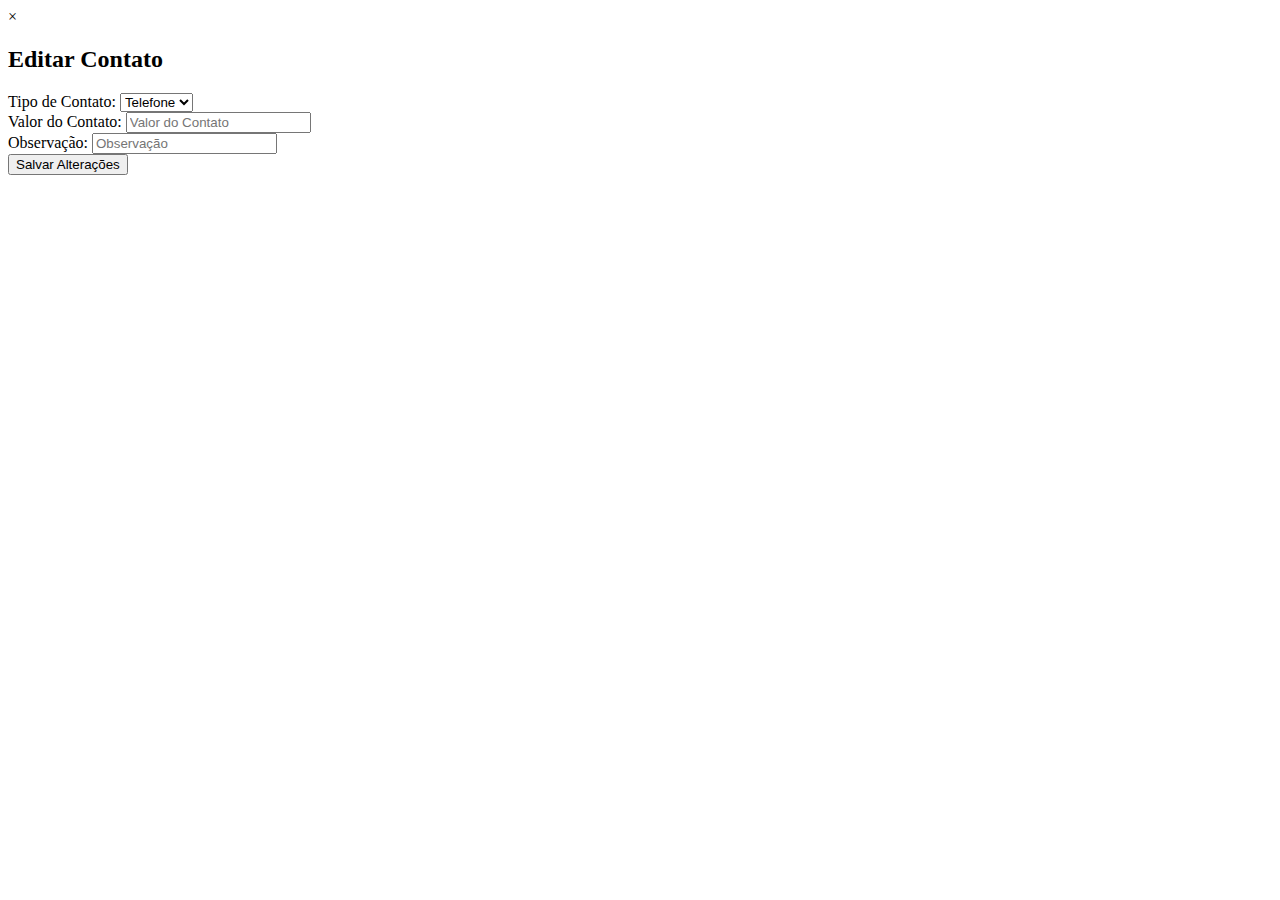
<file: src/main/resources/templates/editContactModal.html>
<!DOCTYPE html>
<html lang="en" xmlns:th="http://www.thymeleaf.org">
<head>
  <meta charset="UTF-8">
  <title>Editar Contato</title>
  <link rel="stylesheet" th:href="@{/css/modal.css}">
  <link rel="stylesheet" th:href="@{/css/footer.css}">
  <link rel="stylesheet" th:href="@{/css/header.css}">
  <link rel="stylesheet" th:href="@{/css/style.css}">
  <link rel="stylesheet" th:href="@{/css/profile.css}">
</head>
<body>
<div th:fragment="editContactModal(contactId, contactType, contactValue, contactObservation)">
  <div id="editContactModal" class="modal" th:data-id="${contactId}">
    <div class="modal-content">
      <span class="close" onclick="closeEditContactModal()">&times;</span>
      <h2>Editar Contato</h2>
      <form id="editContactForm" onsubmit="return updateContact(event)">
        <div class="form-group">
          <label for="editContactType">Tipo de Contato:</label>
          <select id="editContactType" required>
            <option value="TELEFONE" th:selected="${contactType == 'TELEFONE'}">Telefone</option>
            <option value="EMAIL" th:selected="${contactType == 'EMAIL'}">Email</option>
          </select>
        </div>
        <div class="form-group">
          <label for="editContactValue">Valor do Contato:</label>
          <input type="text" id="editContactValue" th:value="${contactValue}" placeholder="Valor do Contato" required />
        </div>
        <div class="form-group">
          <label for="editContactObservation">Observação:</label>
          <input type="text" id="editContactObservation" th:value="${contactObservation}" placeholder="Observação" />
        </div>
        <div class="button-group">
          <button type="submit" class="btn btn-primary">Salvar Alterações</button>
        </div>
      </form>
    </div>
  </div>
</div>
</body>
</html>
</file>
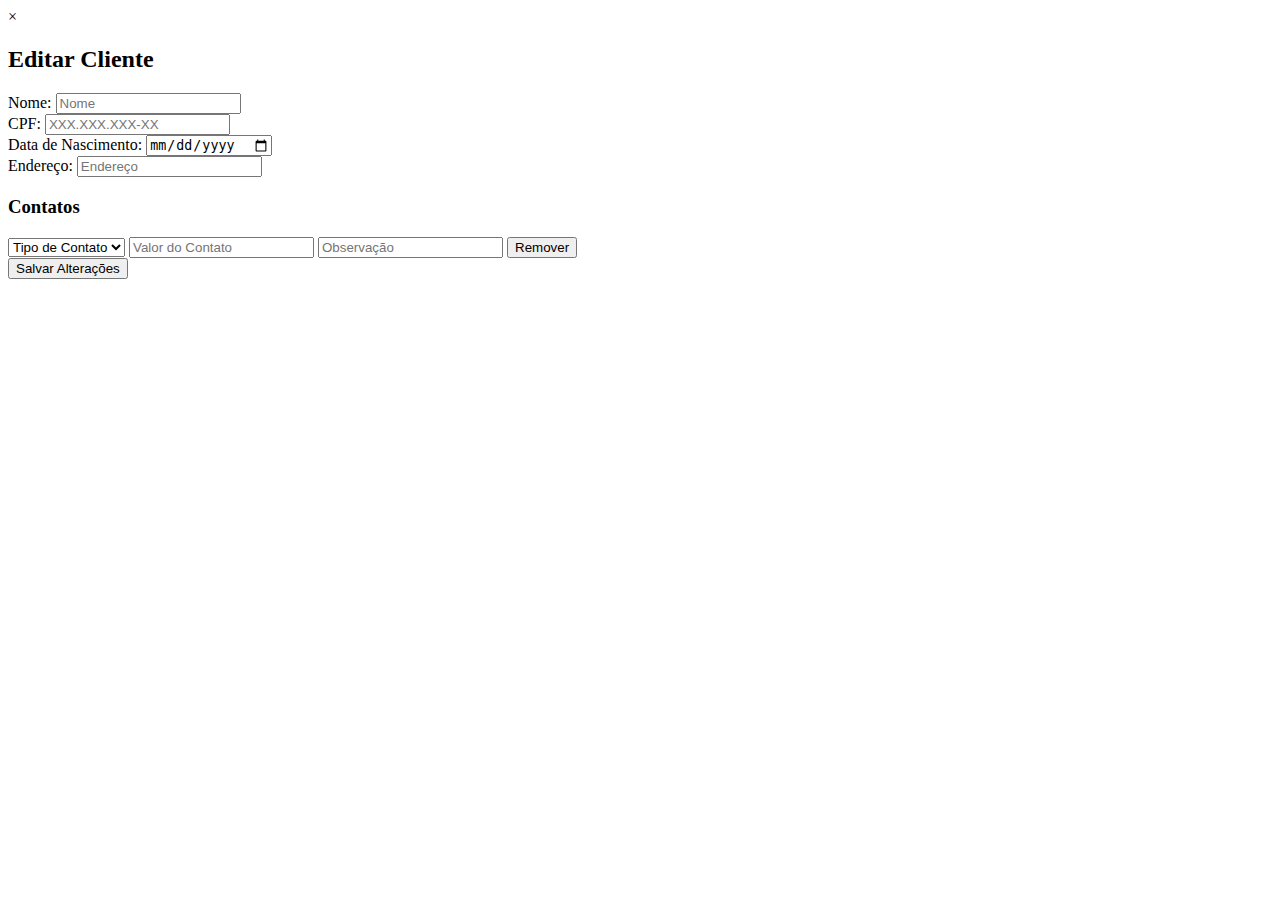
<file: src/main/resources/templates/editModal.html>
<!DOCTYPE html>
<html lang="en" xmlns:th="http://www.thymeleaf.org">
<head>
  <meta charset="UTF-8">
  <title>Editar Dados</title>
  <link rel="stylesheet" th:href="@{/css/modal.css}">
</head>
<body>
<div th:fragment="editModal(id, name, cpf, birthDate, address, contacts)">
  <div id="editClientModal" class="modal" th:data-id="${id}">
    <div class="modal-content">
      <span class="close" onclick="closeEditModal()">&times;</span>
      <h2>Editar Cliente</h2>
      <form id="editClientForm" onsubmit="return updateClient(event)">
        <div class="form-group">
          <label for="editClientName">Nome:</label>
          <input type="text" id="editClientName" placeholder="Nome" th:value="${name}" required />
        </div>
        <div class="form-group">
          <label for="editClientCpf">CPF:</label>
          <input type="text" id="editClientCpf" placeholder="XXX.XXX.XXX-XX" th:value="${cpf}" required />
        </div>
        <div class="form-group">
          <label for="editClientBirthDate">Data de Nascimento:</label>
          <input type="date" id="editClientBirthDate" th:value="${birthDate}" required />
        </div>
        <div class="form-group">
          <label for="editClientAddress">Endereço:</label>
          <input type="text" id="editClientAddress" placeholder="Endereço" th:value="${address}" />
        </div>
        <h3>Contatos</h3>
        <div id="editContactList">
          <div th:each="contact : ${contacts}" class="contact-item">
            <select class="contactType" required>
              <option value="" disabled selected>Tipo de Contato</option>
              <option value="TELEFONE" th:selected="${contact.tipoContato == 'TELEFONE'}">Telefone</option>
              <option value="EMAIL" th:selected="${contact.tipoContato == 'EMAIL'}">Email</option>
            </select>
            <input type="text" class="contactValue" th:value="${contact.valorContato}" placeholder="Valor do Contato" required />
            <input type="text" class="contactObservation" th:value="${contact.observacao}" placeholder="Observação" />
            <button type="button" class="btn btn-danger" onclick="removeContact(this)">Remover</button>
          </div>
        </div>
        <div class="button-group">
          <button type="submit" class="btn btn-primary">Salvar Alterações</button>
        </div>
      </form>
    </div>
  </div>
</div>
</body>
</html>
</file>
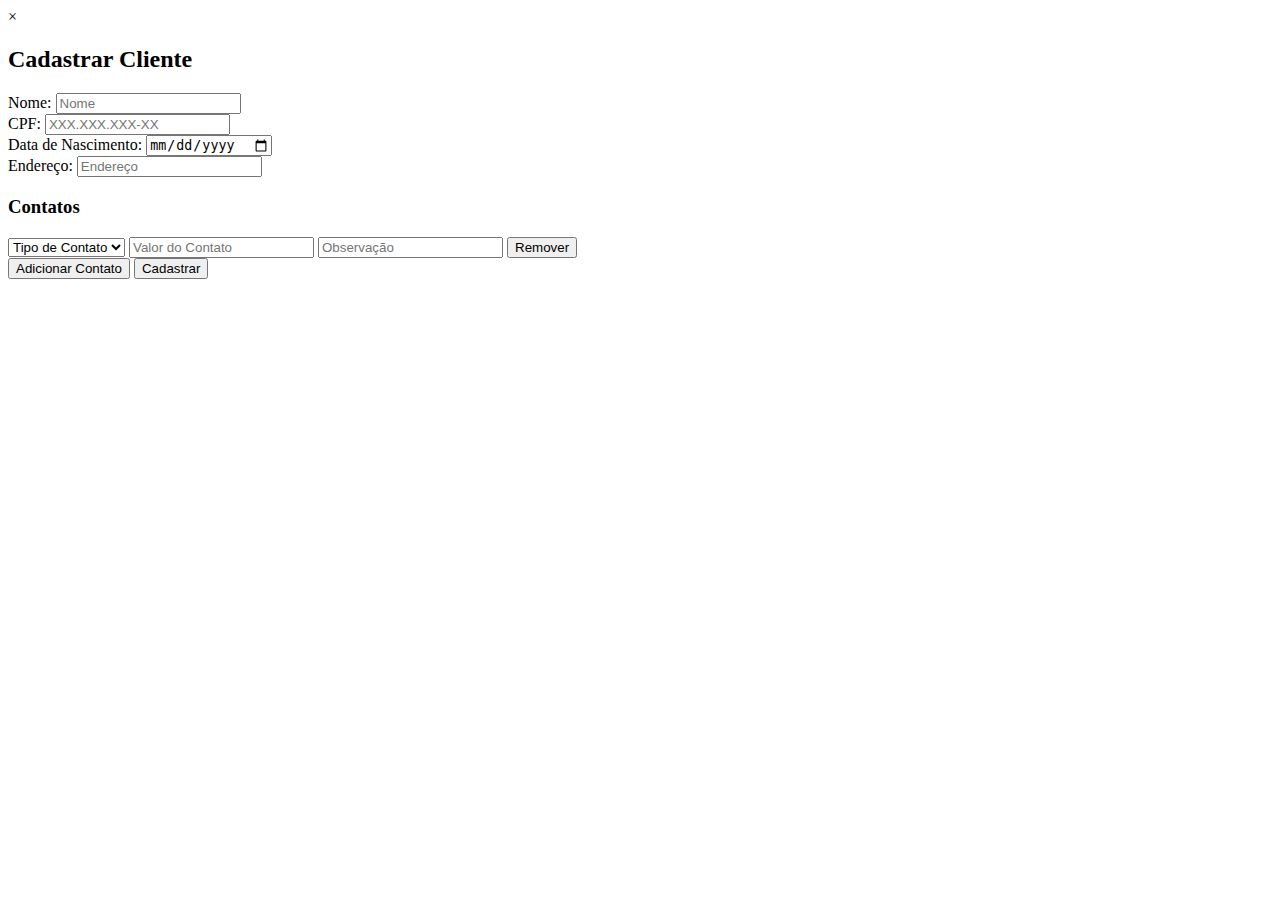
<file: src/main/resources/templates/modal.html>
<!DOCTYPE html>
<html lang="en">
<head>
    <meta charset="UTF-8">
    <title>Adicionar Cliente</title>
    <link rel="stylesheet" th:href="@{css/modal.css}">
</head>
<body>
<div th:fragment="clientModal()">
    <div id="clientModal" class="modal">
        <div class="modal-content">
            <span class="close" onclick="closeModal()">&times;</span>
            <h2>Cadastrar Cliente</h2>
            <form id="clientForm" onsubmit="return addClient(event)">
                <div class="form-group">
                    <label for="clientName">Nome:</label>
                    <input type="text" id="clientName" placeholder="Nome" required />
                </div>
                <div class="form-group">
                    <label for="clientCpf">CPF:</label>
                    <input type="text" id="clientCpf" placeholder="XXX.XXX.XXX-XX" required />
                </div>
                <div class="form-group">
                    <label for="clientBirthDate">Data de Nascimento:</label>
                    <input type="date" id="clientBirthDate" required />
                </div>
                <div class="form-group">
                    <label for="clientAddress">Endereço:</label>
                    <input type="text" id="clientAddress" placeholder="Endereço" />
                </div>

                <h3>Contatos</h3>
                <div id="contactList">
                    <div class="contact-item">
                        <select class="contactType" required>
                            <option value="" disabled selected>Tipo de Contato</option>
                            <option value="TELEFONE">Telefone</option>
                            <option value="EMAIL">Email</option>
                        </select>
                        <input type="text" class="contactValue" placeholder="Valor do Contato" required />
                        <input type="text" class="contactObservation" placeholder="Observação" />
                        <button type="button" class="btn btn-danger" onclick="removeContact(this)">Remover</button>
                    </div>
                </div>
                <div class="button-group">
                    <button type="button" class="btn btn-success" onclick="addContact()">Adicionar Contato</button>
                    <button type="submit" class="btn btn-primary">Cadastrar</button>
                </div>
            </form>
        </div>
    </div>
</div>
</body>
</html>
</file>
